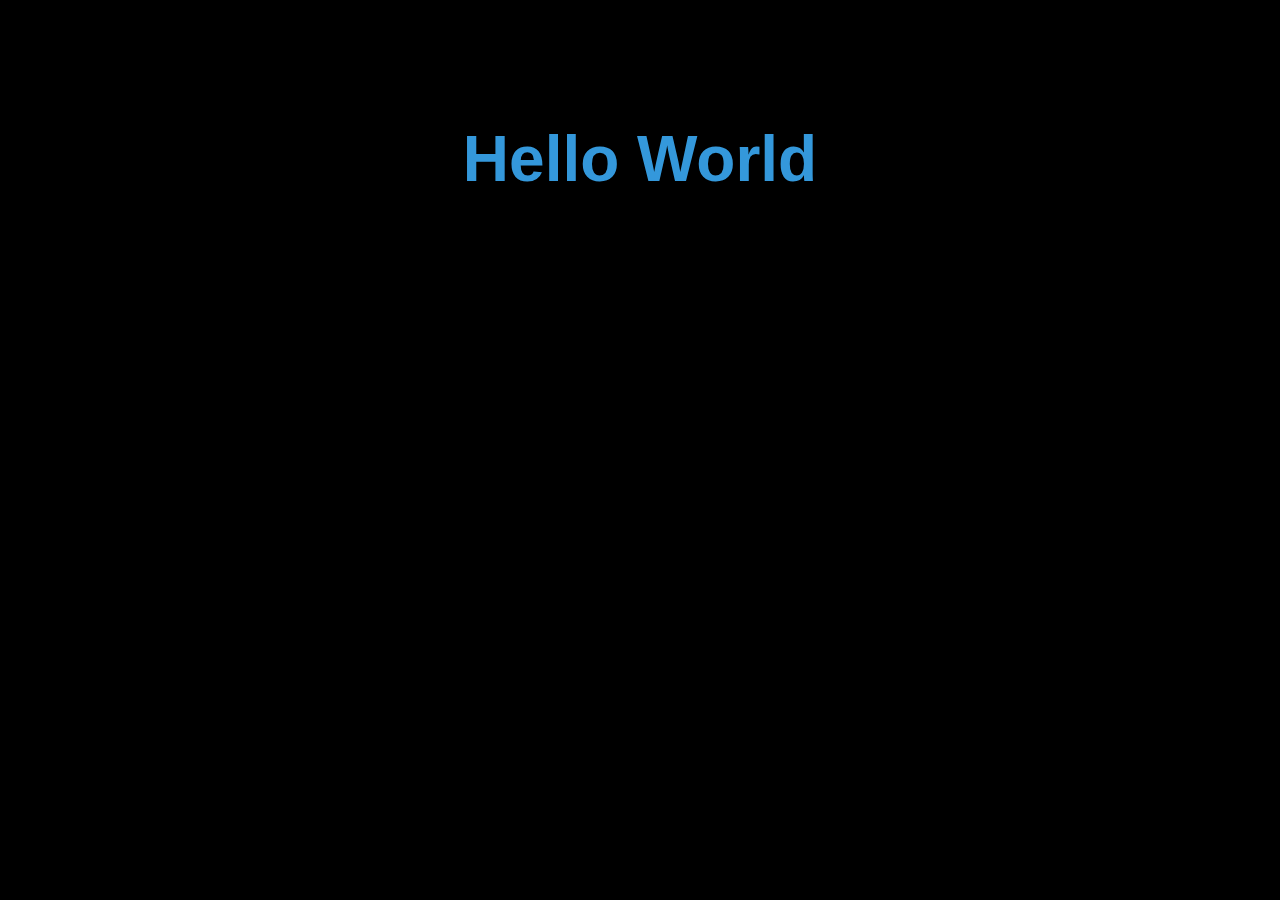
<file: index.html>
<!DOCTYPE html>
<html lang="en">
<head>
    <meta charset="UTF-8">
    <meta name="viewport" content="width=device-width, initial-scale=1.0">
    <title>Hello World Page</title>
    <style>

        body {
            font-family: Arial, sans-serif;
            background-color: #000000;
            text-align: center;
            padding: 50px;
        }

        p {
            color: #3498db;
            font-size: 64px;
            font-weight: bold;
        }
    </style>
</head>
<body>
    <p>Hello World</p>
</body>
</html>
</file>
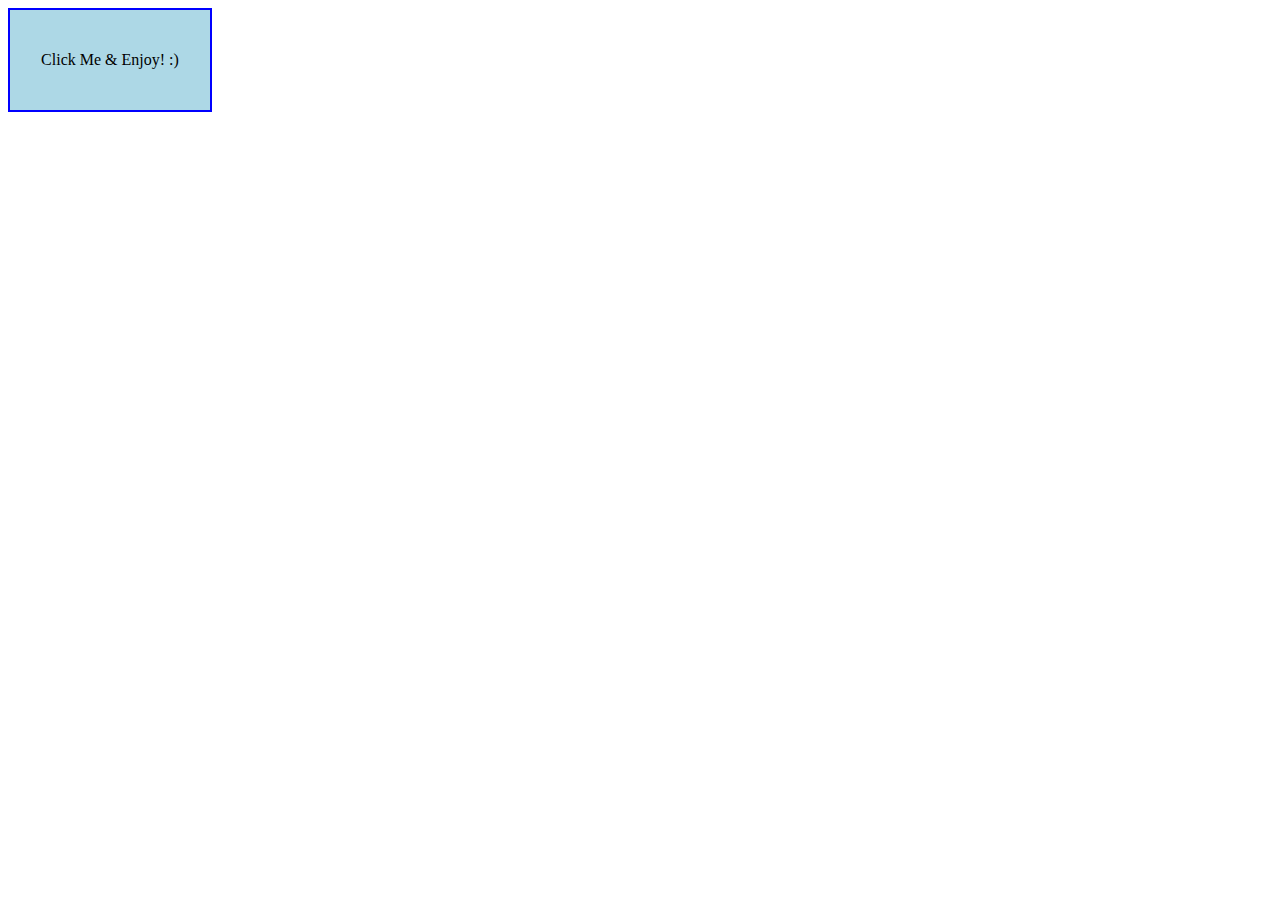
<file: interactive.html>
<!DOCTYPE html>
<html lang="en">
<head>
    <meta charset="UTF-8">
    <meta name="viewport" content="width=device-width, initial-scale=1.0">
    <title>Interactive JavaScript Page</title>
    <style>
        /* Add any CSS styles here */
        #interactiveDiv {
            width: 200px;
            height: 100px;
            background-color: lightblue;
            border: 2px solid blue;
            text-align: center;
            line-height: 100px;
            cursor: pointer;
        }
    </style>
</head>
<body>

<div id="interactiveDiv">Click Me & Enjoy! :)</div>

<script>
    // JavaScript code to interact with the DOM elements

    // Function to redirect to a website when the div is clicked
    document.getElementById('interactiveDiv').addEventListener('click', function() {
        window.location.href = 'https://www.youtube.com/watch?v=uJMCNJP2ipI'; // Replace with the desired URL
    });

    // Log a message to the console when the page loads
    console.log('Page loaded');
</script>

</body>
</html>
</file>
